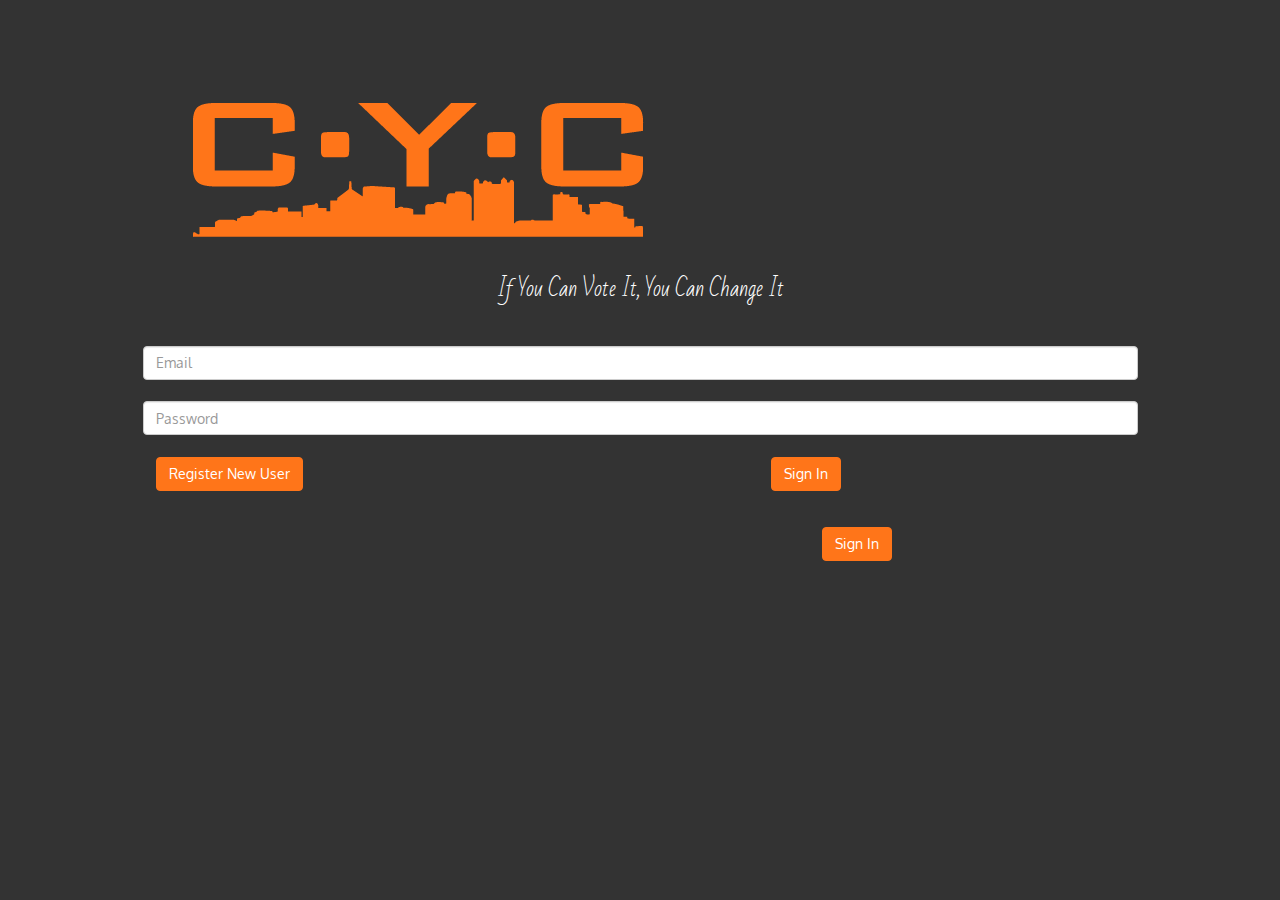
<file: index.html>
<!DOCTYPE html>

<html lang="en">
<head>
    <title>CYC - Change Your Community</title>
</head>

<body background=
"http://4.bp.blogspot.com/-ZThNkvGFLk4/UDEcBoCoFPI/AAAAAAAABQc/m_sj6aXSKbY/s1600/029+abandoned+old+building+s.jpg">
<meta charset="utf-8">
    <meta content="IE=edge" http-equiv="X-UA-Compatible">
    <meta content="width=device-width, initial-scale=1" name="viewport">
    <meta content="" name="description">
    <meta content="" name="author"><!-- Bootstrap Core CSS -->
    <link href="css/bootstrap.min.css" rel="stylesheet">
    <!-- Fonts -->
    <link href='http://fonts.googleapis.com/css?family=Bad+Script|Oxygen:400,700' rel='stylesheet' type='text/css'> 
    <!-- Custom CSS -->
    <link href="css/bootstrap.css" rel="stylesheet">
    <style>
body {
        padding-top: 70px;
        background-color: #333;
        background:
            /* top, transparent black */
            linear-gradient(
                 rgba(0, 0, 0, 0.75),
                  rgba(0, 0, 0, 0.75)
            ),
            /* your image */
<<<<<<< HEAD
            url(http://4.bp.blogspot.com/-ZThNkvGFLk4/UDEcBoCoFPI/AAAAAAAABQc/m_sj6aXSKbY/s1600/029+abandoned+old+building+s.jpg) no-repeat center 0px !important;-webkit-background-size: 100% !important;-moz-background-size: 100% !important;-o-background-size: 100% !important;background-size: 100% !important;-webkit-background-size: cover !important;-moz-background-size: cover !important;-o-background-size: cover !important;background-size: cover !important;height: 900px;}h1 {color:#FFF;}
=======
            url(http://4.bp.blogspot.com/-ZThNkvGFLk4/UDEcBoCoFPI/AAAAAAAABQc/m_sj6aXSKbY/s1600/029+abandoned+old+building+s.jpg) no-repeat center 0px !important;-webkit-background-size: 100% !important;-moz-background-size: 100% !important;-o-background-size: 100% !important;background-size: 100% !important;-webkit-background-size: cover !important;-moz-background-size: cover !important;-o-background-size: cover !important;background-size: cover !important;height: 600px;}h1 {color:#FFF;}
>>>>>>> 0bac8806b72aec7e176c2281f0db3237e3271956

        /* Required padding for .navbar-fixed-top. Remove if using .navbar-static-top. Change if height of navigation changes. */
    }
    </style>
    <!-- HTML5 Shim and Respond.js IE8 support of HTML5 elements and media queries -->
    <!-- WARNING: Respond.js doesn't work if you view the page via file:// -->
    <!--[if lt IE 9]>
        <script src="https://oss.maxcdn.com/libs/html5shiv/3.7.0/html5shiv.js"></script>
        <script src="https://oss.maxcdn.com/libs/respond.js/1.4.2/respond.min.js"></script>
    <![endif]-->
    <!-- Page Content -->


<div class="container">
    <div class="row">
        <div class="text-center">
            <div class="wrapper col-xs-10 col-xs-offset-1" id="logo">
                <img class="img-responsive" src="img/CYC-Logo-Org.png">
            </div>
        </div>
        <div class="row">
            <div class="col-xs-10 col-xs-offset-1 text-center">
            <p class="lead"><font color="white">If You Can Vote It, You Can Change It</font></p>
        </div>
            <div class="row">
            <div class="form group col-xs-10 col-xs-offset-1">
                <label for="usr"></label> <input class="form-control" id=
                "usr" placeholder="Email" type=
                "text">
            </div>
        </div>

            <div class="row">
            <div class="form-group col-xs-10 col-xs-offset-1">
                <label for="pwd"></label> <input class="form-control" id=
                "pwd" placeholder="Password"
                type="password">
            </div>
        </div>
            <div class="row">
                 <div class="col-xs-1 col-xs-offset-1">
            <a class="btn" href="#"><button class="btn btn-warning" id="signin" type="button">Register New User</button></a>
        </div>
<<<<<<< HEAD
                <div class="col-xs-1 col-xs-offset-5">
            <a class="btn" href="choose.html"><button class="btn btn-warning" id="signin" type="button">Sign In</button></a>
=======
                <div class="col-xs-1 col-xs-offset-6">
            <a class="btn" href="listings.html"><button class="btn btn-warning" id="signin" type="button">Sign In</button></a>
>>>>>>> 0bac8806b72aec7e176c2281f0db3237e3271956
        </div>
    </div>

                <ul class="list-unstyled">
                </ul>
            </div>
        </div>
        <!-- /.row -->
    </div>
    <!-- /.container -->
    <!-- jQuery Version 1.11.1 -->
    <script src="js/jquery.js"></script> <!-- Bootstrap Core JavaScript -->
     <script src="js/bootstrap.min.js"></script>
</body>
</html>
</file>
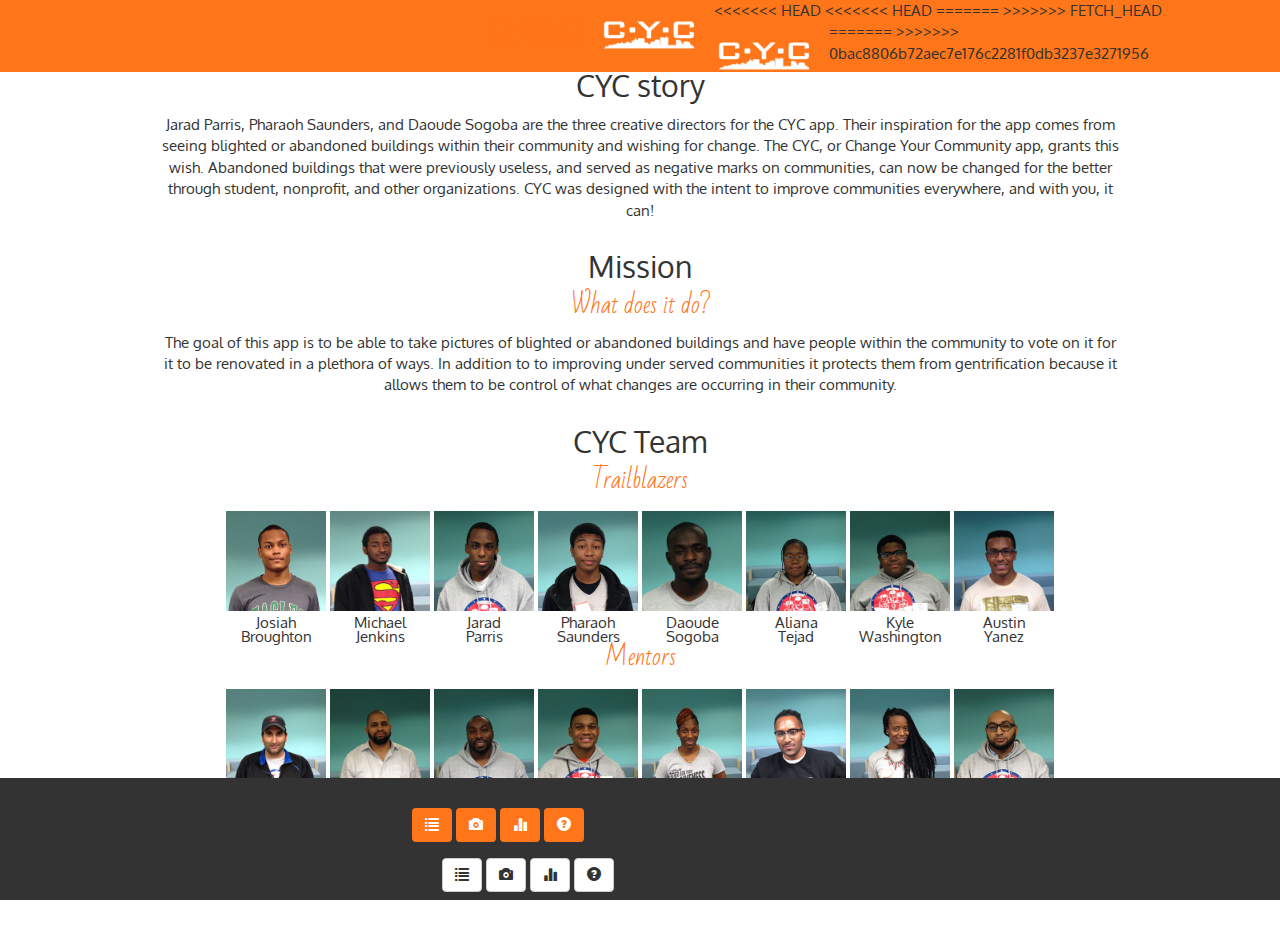
<file: about.html>
<!DOCTYPE html>
<html lang="en">

<head>

    <meta charset="utf-8">
    <meta http-equiv="X-UA-Compatible" content="IE=edge">
    <meta name="viewport" content="width=device-width, initial-scale=1">
    <meta name="description" content="">
    <meta name="author" content="">

    <title>CYC - About Us</title>

    <!-- Bootstrap Core CSS -->
    <link href="css/bootstrap.min.css" rel="stylesheet">
    <link href="css/bootstrap.css" rel="stylesheet">
    <!-- Fonts -->
    <link href='http://fonts.googleapis.com/css?family=Bad+Script|Oxygen:400,700' rel='stylesheet' type='text/css'> 
    <!-- Custom CSS -->
    <style>
    body {
        padding-top: 70px;
        /* Required padding for .navbar-fixed-top. Remove if using .navbar-static-top. Change if height of navigation changes. */
    }
    </style>

    <!-- HTML5 Shim and Respond.js IE8 support of HTML5 elements and media queries -->
    <!-- WARNING: Respond.js doesn't work if you view the page via file:// -->
    <!--[if lt IE 9]>
        <script src="https://oss.maxcdn.com/libs/html5shiv/3.7.0/html5shiv.js"></script>
        <script src="https://oss.maxcdn.com/libs/respond.js/1.4.2/respond.min.js"></script>
    <![endif]-->

</head>

<body>

    <!-- Navigation -->
    <nav class="navbar navbar-inverse navbar-fixed-top" role="navigation">
        <div class="container">
            <!-- Brand and toggle get grouped for better mobile display -->
            <div class="navbar-header">
<<<<<<< HEAD
<<<<<<< HEAD
                <a class="navbar-brand text-center" style="margin-left: 35%" href="index.html"><img src="img/CYC-Logo-Org.png" class="img-responsive" alt="Responsive image" height="100" width="100"></a>
=======
                <a class="navbar-brand text-center" href="index.html"><img src="img/CYC-Logo-Wht.png" class="img-responsive" alt="Responsive image" height="100" width="100"></a>
>>>>>>> FETCH_HEAD
=======
                <a class="navbar-brand text-center" href="index.html"><img src="img/CYC-Logo-Wht.png" class="img-responsive" alt="Responsive image" height="100" width="100"></a>
>>>>>>> 0bac8806b72aec7e176c2281f0db3237e3271956
            </div>
            <!-- Collect the nav links, forms, and other content for toggling -->
            
            <!-- /.navbar-collapse -->
        </div>
        <!-- /.container -->
    </nav>
    <nav class="navbar navbar-inverse navbar-fixed-bottom" role="navigation">
        <div class="container">
            <!-- Brand and toggle get grouped for better mobile display -->
        
            <!-- Collect the nav links, forms, and other content for toggling -->
<<<<<<< HEAD
            <div class="nav navbar-nav" style="margin-left: 30%">
                    <a href="listings.html"><button class=
                    "btn navbar-btn" type="button"><span class="glyphicon glyphicon-list"></span></button></a> 
                    <a href="submissions2.html"><button class="btn navbar-btn"
                    type="button"><span class="glyphicon glyphicon-camera"></span></button></a> 
                    <a href="index.html"><button class="btn navbar-btn"
                    type="button"><span class="glyphicon glyphicon-stats"></span></button></a> 
                    <a href="about.html"><button class="btn navbar-btn"
                    type="button"><span class="glyphicon glyphicon-question-sign"></span>                               </button></a>
=======
            <div class="nav navbar-nav" style="margin-left: 2em">
                    <a href="listings.html"><button class=
                    "btn btn-default navbar-btn" type="button"><span class=
                    "glyphicon glyphicon-list"></span></button></a> <a href=
                    "submissions2.html"><button class="btn btn-default navbar-btn"
                    type="button"><span class=
                    "glyphicon glyphicon-camera"></span></button></a> <a href=
                    "default.asp"><button class="btn btn-default navbar-btn"
                    type="button"><span class=
                    "glyphicon glyphicon-stats"></span></button> <a href=
                    "about.html"><button class="btn btn-default navbar-btn"
                    type="button"><span class=
                    "glyphicon glyphicon-question-sign"></span></button></a>
>>>>>>> 0bac8806b72aec7e176c2281f0db3237e3271956
            <!-- /.navbar-collapse -->
        </div>
        <!-- /.container -->
    </nav>

    <!-- Page Content -->
    <div id="about" >
    
    <h2>CYC story</h2>
<p>Jarad Parris, Pharaoh Saunders, and Daoude Sogoba are the three creative directors for the CYC app. Their inspiration for the app comes from seeing blighted or abandoned buildings within their community and wishing for change. The CYC, or Change Your Community app, grants this wish. Abandoned buildings that were previously useless, and served as negative marks on communities, can now be changed for the better through student, nonprofit, and other organizations. CYC was designed with the intent to improve communities everywhere, and with you, it can!</p>

<h2>Mission</h2>
<h3>What does it do?</h3>
<p>The goal of this app is to be able to take pictures of blighted or abandoned buildings and have people within the community to vote on it for it to be renovated in a plethora of ways. In addition to to improving under served  communities it protects them from gentrification because it allows them to be control of what changes are occurring in their community.</p>

<h2>CYC Team</h2>
<h3>Trailblazers</h3>
<ul class="trailblazers-About">
<li>
<img src="img/cyc_josiah.jpg" class="img-responsive" alt="Responsive image">
<div>Josiah</br>  Broughton</div>
</li>
<li>
<img src="img/cyc_michael.jpg" class="img-responsive" alt="Responsive image">
<div>Michael</br> Jenkins</div>
</li>
<li>
<img src="img/cyc_jarad.jpg" class="img-responsive" alt="Responsive image">
<div>Jarad</br>  Parris</div>
</li>
<li>	
<img src="img/cyc_pharaoh.jpg" class="img-responsive" alt="Responsive image">
<div>Pharaoh</br>  Saunders</div>
</li>
<li>
<img src="img/cyc_daoud.jpg" class="img-responsive" alt="Responsive image">
<div>Daoude</br>  Sogoba</div>
</li>
<li>
<img src="img/cyc_aliana.jpg" class="img-responsive" alt="Responsive image">
<div>Aliana </br> Tejad</div></li>
<li>
<img src="img/cyc_kyle.jpg" class="img-responsive" alt="Responsive image">
<div>Kyle</br>  Washington</div></li>
<li>
<img src="img/cyc_austin(2).jpg" class="img-responsive" alt="Responsive image">
<div>Austin</br>  Yanez</div>
</li>
</ul>


<h3>Mentors</h3>
<ul class="mentors-About">
<li>
<img src="img/cyc_jayvin.jpg" class="img-responsive" alt="Responsive image">
<div>Jayvin</br>  Arora</div>
</li>
<li>	
<img src="img/cyc_rodney.jpg" class="img-responsive" alt="Responsive image">
<div>Rodney</br>  Cobb</div>
</li>
<li>
<img src="img/cyc_garett.jpg" class="img-responsive" alt="Responsive image">
<div>Garett</br>  Chang</div>
</li>
<li>
<img src="img/cyc_ofo.jpg" class="img-responsive" alt="Responsive image">
<div>Ofo</br>  Ezeugu</div>
</li>
<li>
<img src="img/cyc_natasha.jpg" class="img-responsive" alt="Responsive image">
<div>Natasha</br>  Green</div>
</li>
<li>
<img src="img/cyc_maxime.jpg" class="img-responsive" alt="Responsive image">
<div>Maxime</br>  Paul</div>
</li>
<li>
<img src="img/cyc_mary.jpg" class="img-responsive" alt="Responsive image">
<div >Mary</br>  Pryor</div>
</li>
<li>
<img src="img/cyc_anthony.jpg" class="img-responsive" alt="Responsive image">
<div>Anthony</br>  Santagati</div>
</li>
</ul>

        </div>

    
    
    
    
    <!-- /.container -->

    <!-- jQuery Version 1.11.1 -->
    <script src="js/jquery.js"></script>

    <!-- Bootstrap Core JavaScript -->
    <script src="js/bootstrap.min.js"></script>

</body>

</html>
</file>
